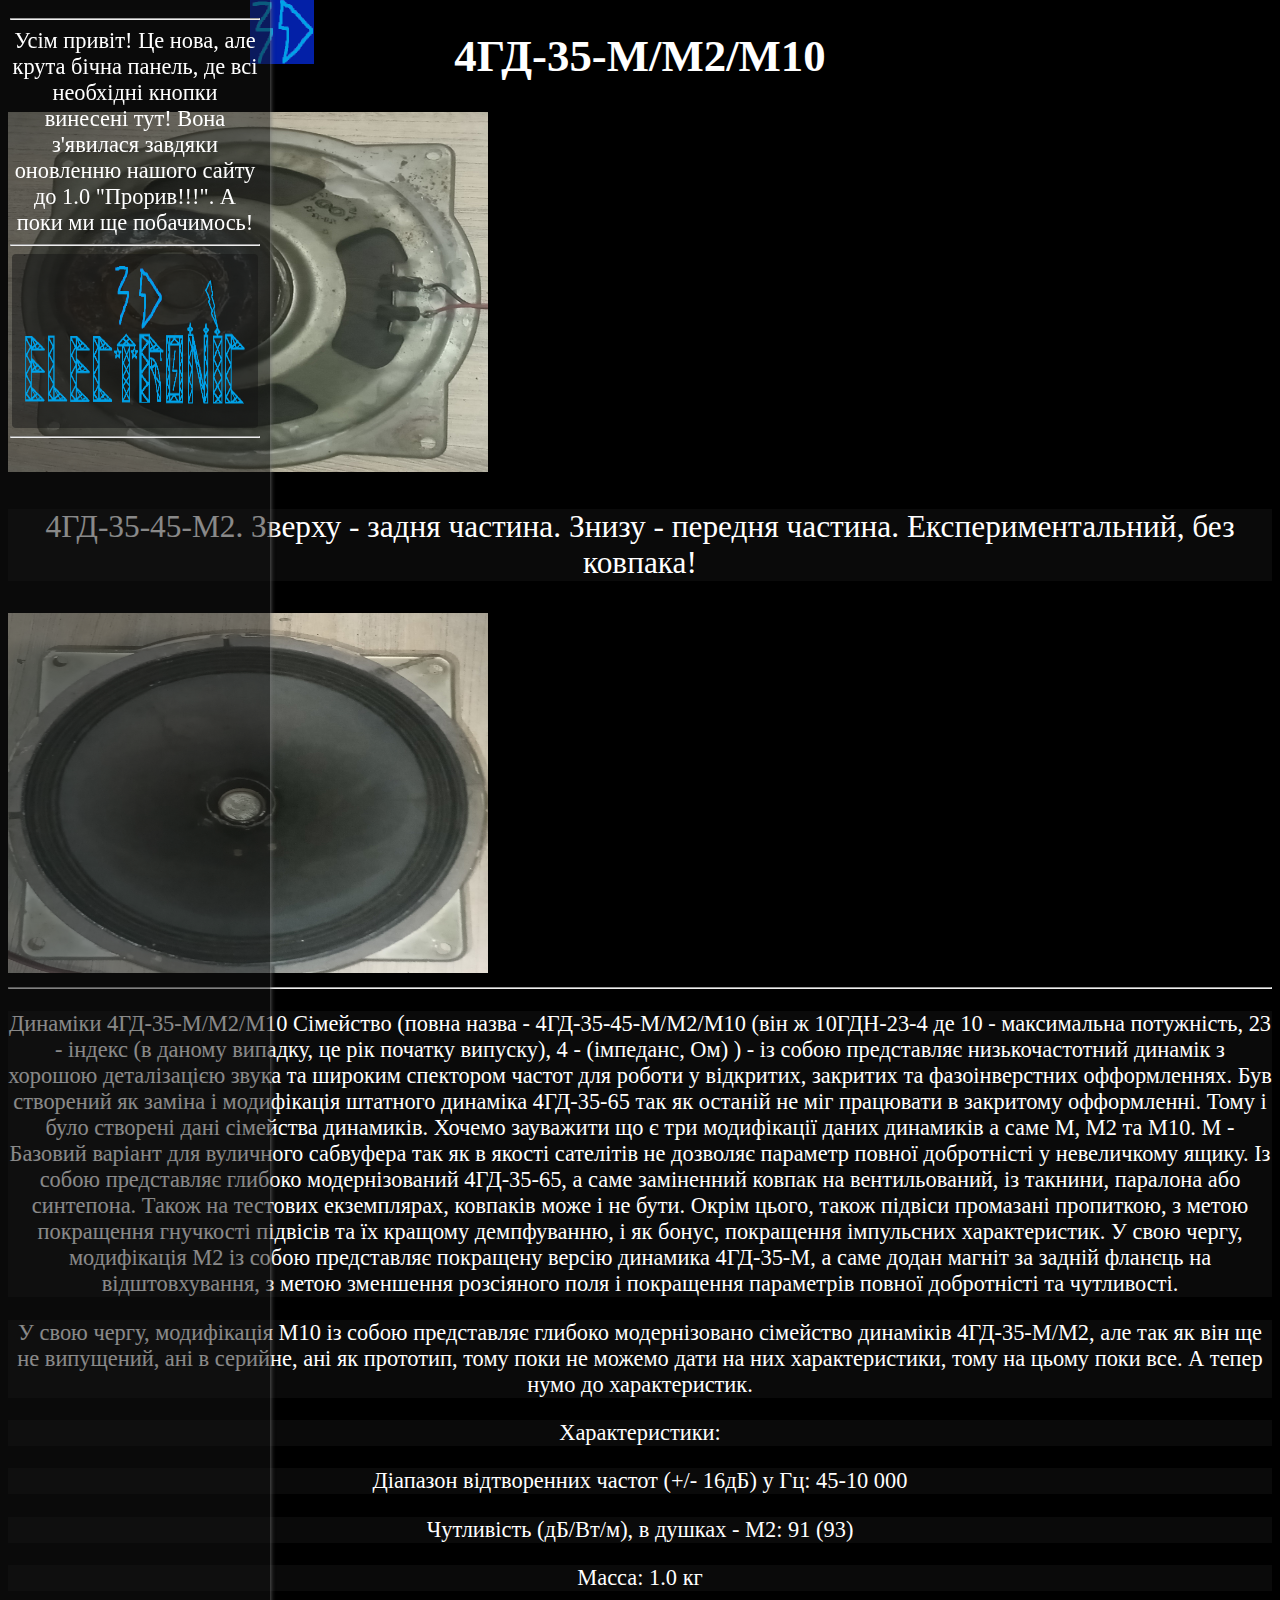
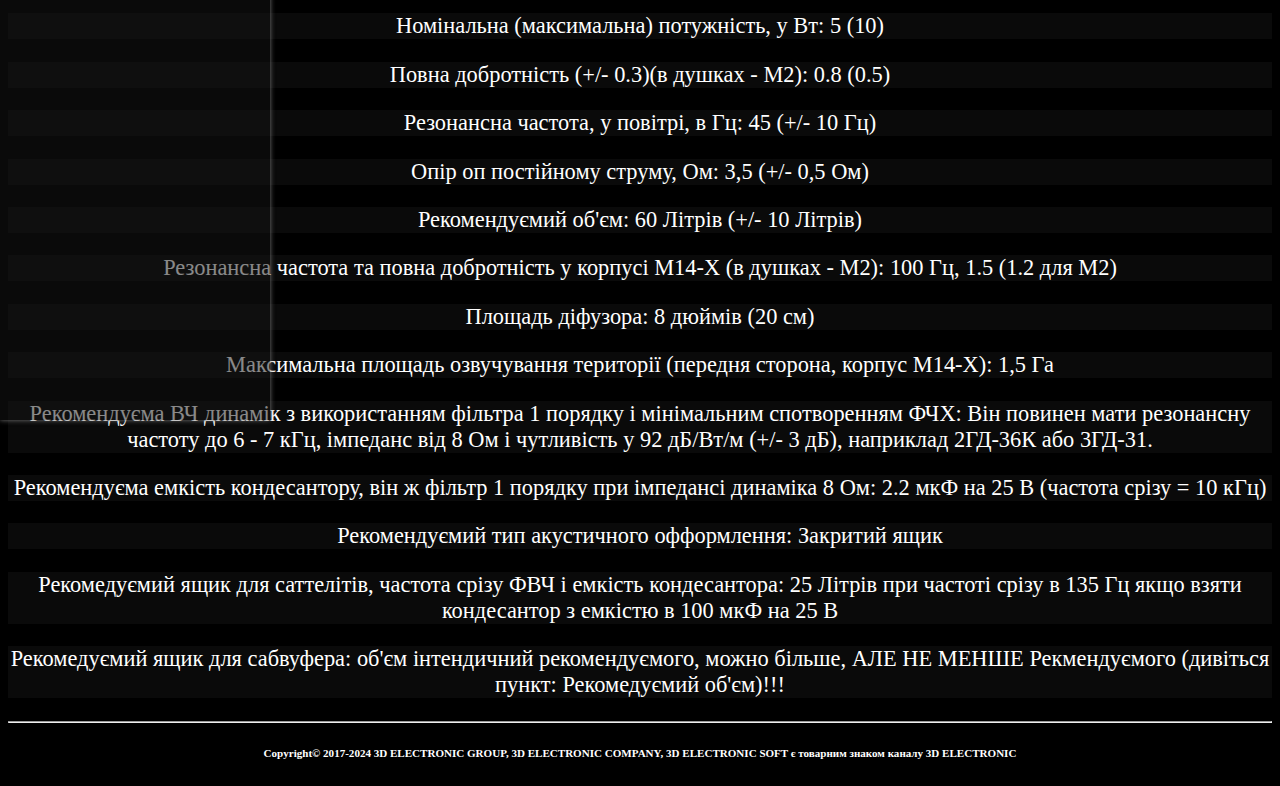
<file: page/4gd35m2.html>
<!DOCTYPE html>
<html><head>
  <meta charset="utf-8">
  <title>Динамік 4ГД-35-М/М2/М10</title>
  <link rel="shortcut icon" href="../files/Images/3d_logo.ico" type="image/x-icon"/> <link href="stylenews.css" rel="stylesheet" type="text/css"/>
 </head>
 <body>
     <a>
     <h1><strong>4ГД-35-М/М2/М10</strong></h1>
	 <img  width="480" height="360" src="../files/Images/351.jpg">
	 <p>4ГД-35-45-М2. Зверху - задня частина. Знизу - передня частина. Експериментальний, без ковпака!</p>
	 <img  width="480" height="360" src="../files/Images/352.jpg">
     </a>
     <hr>
	    <div id="slide_lft">
		<img src="../files/Images/3D ELECTRONIC Icon.png" width="64" height="64">
		<div id="slide_in">
		<hr>
	 <a>Усім привіт! Це нова, але крута бічна панель, де всі необхідні кнопки винесені тут! Вона з'явилася завдяки оновленню нашого сайту до 1.0 "Прорив!!!". А поки ми ще побачимось!</a>
	 <hr>
	 <div>
		<button class="btn-html" type="button"><a href='../index.html'><img src="../files/Images/3D ELECTRONIC Logo v2.2 Without background.png" width='220' height="150"></a></button>
	 </div>
	 <hr>
	 </div>
</div>
      <div>
		<p>Динаміки 4ГД-35-М/М2/М10 Сімейство (повна назва - 4ГД-35-45-М/М2/М10 (він ж 10ГДН-23-4 де 10 - максимальна потужність, 23 - індекс (в даному випадку, це рік початку випуску), 4 - (імпеданс, Ом) ) - із собою представляє низькочастотний динамік з хорошою деталізацією звука та широким спектором частот для роботи у відкритих, закритих та фазоінверстних офформленнях. Був створений як заміна і модифікація штатного динаміка 4ГД-35-65 так як останій не міг працювати в закритому офформленні. Тому і було створені дані сімейства динамиків. Хочемо зауважити що є три модифікації даних динамиків а саме М, М2 та М10. М - Базовий варіант для вуличного сабвуфера так як в якості сателітів не дозволяє параметр повної добротністі у невеличкому ящику. Із собою представляє глибоко модернізований 4ГД-35-65, а саме заміненний ковпак на вентильований, із такнини, паралона або синтепона. Також на тестових екземплярах, ковпаків може і не бути. Окрім цього, також підвіси промазані пропиткою, з метою покращення гнучкості підвісів та їх кращому демпфуванню, і як бонус, покращення імпульсних характеристик. У свою чергу, модифікація М2 із собою представляє покращену версію динамика 4ГД-35-М, а саме додан магніт за задній фланєць на відштовхування, з метою зменшення розсіяного поля і покращення параметрів повної добротністі та чутливості.</p>
		<p>У свою чергу, модифікація М10 із собою представляє глибоко модернізовано сімейство динаміків 4ГД-35-М/М2, але так як він ще не випущений, ані в серийне, ані як прототип, тому поки не можемо дати на них характеристики, тому на цьому поки все. А тепер нумо до характеристик.</p>
	   <p>Характеристики:</p>
	   <p>Діапазон відтворенних частот (+/- 16дБ) у Гц: 45-10 000 </p>
	   <p>Чутливість (дБ/Вт/м), в душках - М2: 91 (93)</p>
	   <p>Масса: 1.0 кг</p>
	   <p>Номінальна (максимальна) потужність, у Вт: 5 (10)</p>
	   <p>Повна добротність (+/- 0.3)(в душках - М2): 0.8 (0.5)</p>
	   <p>Резонансна частота, у повітрі, в Гц: 45 (+/- 10 Гц)</p>
	   <p>Опір оп постійному струму, Ом: 3,5 (+/- 0,5 Ом)</p>
	   <p>Рекомендуємий об'єм: 60 Літрів (+/- 10 Літрів)</p>
	   <p>Резонансна частота та повна добротність у корпусі М14-Х (в душках - М2): 100 Гц, 1.5 (1.2 для М2)</p>
	   <p>Площадь діфузора: 8 дюймів (20 см)</p>
	   <p>Максимальна площадь озвучування території (передня сторона, корпус М14-Х): 1,5 Га</p>
	   <p>Рекомендуєма ВЧ динамік з використанням фільтра 1 порядку і мінімальним спотворенням ФЧХ: Він повинен мати резонансну частоту до 6 - 7 кГц, імпеданс від 8 Ом і чутливість у 92 дБ/Вт/м (+/- 3 дБ), наприклад 2ГД-36К або 3ГД-31.</p>
	   <p>Рекомендуєма емкість кондесантору, він ж фільтр 1 порядку при імпедансі динаміка 8 Ом: 2.2 мкФ на 25 В (частота срізу = 10 кГц)</p>
	   <p>Рекомендуємий тип акустичного офформлення: Закритий ящик</p>
	   <p>Рекомедуємий ящик для саттелітів, частота срізу ФВЧ і емкість кондесантора: 25 Літрів при частоті срізу в 135 Гц якщо взяти кондесантор з емкістю в 100 мкФ на 25 В</p>
	   <p>Рекомедуємий ящик для сабвуфера: об'єм інтендичний рекомендуємого, можно більше, АЛЕ НЕ МЕНШЕ Рекмендуємого (дивіться пункт: Рекомедуємий об'єм)!!!</p>
	  </div>
		<hr>
  </body> 
<body>
<h5 class='tovar'><small> Copyright© 2017-2024 3D ELECTRONIC GROUP, 3D ELECTRONIC COMPANY, 3D ELECTRONIC SOFT  є товарним знаком каналу 3D ELECTRONIC </small> <h6>
</body> 
</html>
</file>
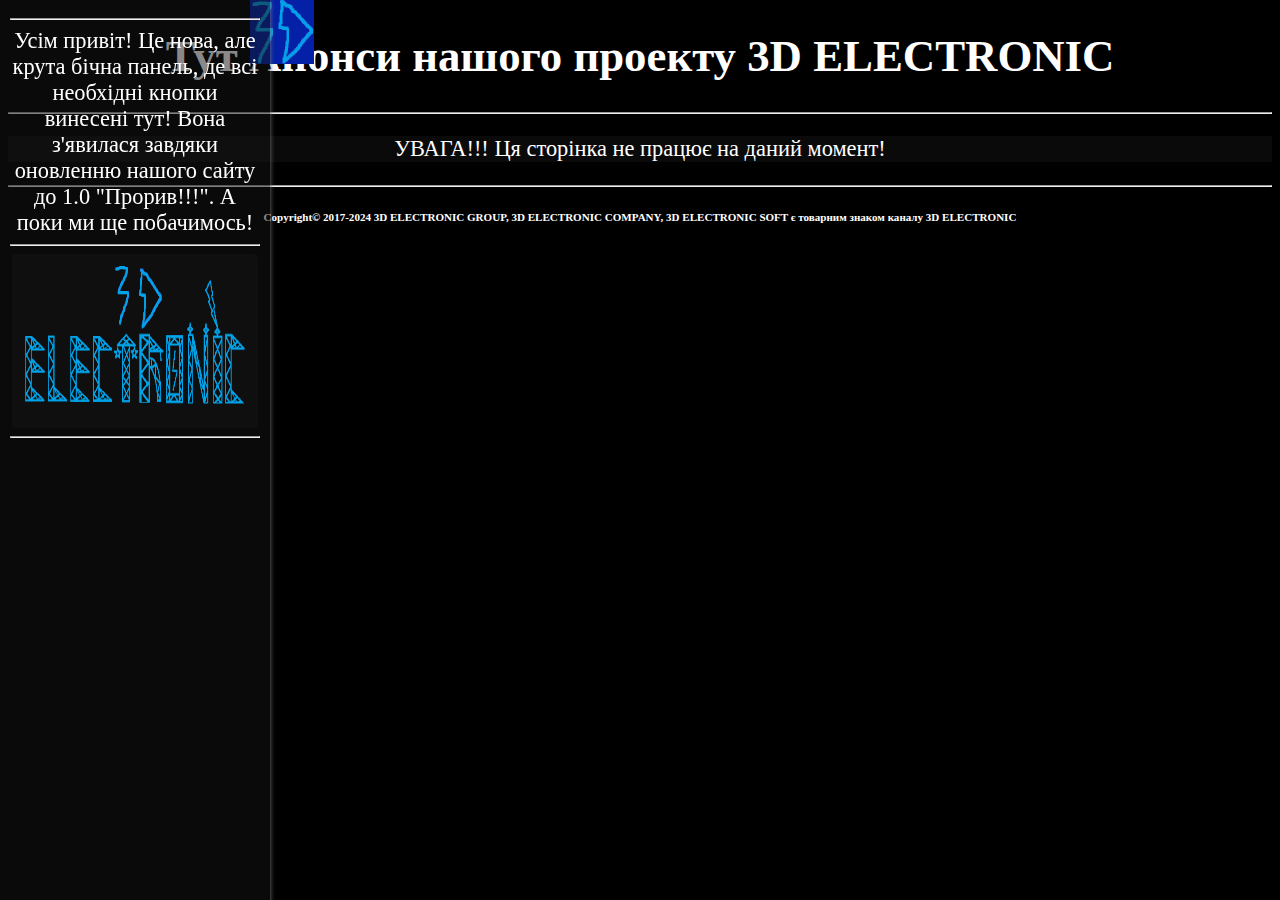
<file: page/anonse.html>
<!DOCTYPE html>
<html><head>
  <meta charset="utf-8">
  <title>Анонси від 3D ELECTRONIC</title>
  <link rel="shortcut icon" href="../files/Images/3d_logo.ico" type="image/x-icon"/> <link href="stylenews.css" rel="stylesheet" type="text/css"/>
 </head>
 <body>
     <a>
     <h1><strong> Тут Анонси нашого проекту 3D ELECTRONIC</strong></h1>
     </a>
     <hr>
	    <div id="slide_lft">
		<img src="../files/Images/3D ELECTRONIC Icon.png" width="64" height="64">
		<div id="slide_in">
		<hr>
	 <a>Усім привіт! Це нова, але крута бічна панель, де всі необхідні кнопки винесені тут! Вона з'явилася завдяки оновленню нашого сайту до 1.0 "Прорив!!!". А поки ми ще побачимось!</a>
	 <hr>
	 <div>
		<button class="btn-html" type="button"><a href='../index.html'><img src="../files/Images/3D ELECTRONIC Logo v2.2 Without background.png" width='220' height="150"></a></button>
	 </div>
	 <hr>
	 </div>
</div>
      <div>
		<p>УВАГА!!! Ця сторінка не працює на даний момент!</p>
	  </div>
		<hr>
  </body> 
<body>
<h5 class='tovar'><small> Copyright© 2017-2024 3D ELECTRONIC GROUP, 3D ELECTRONIC COMPANY, 3D ELECTRONIC SOFT  є товарним знаком каналу 3D ELECTRONIC </small> <h6>
</body> 
</html>
</file>
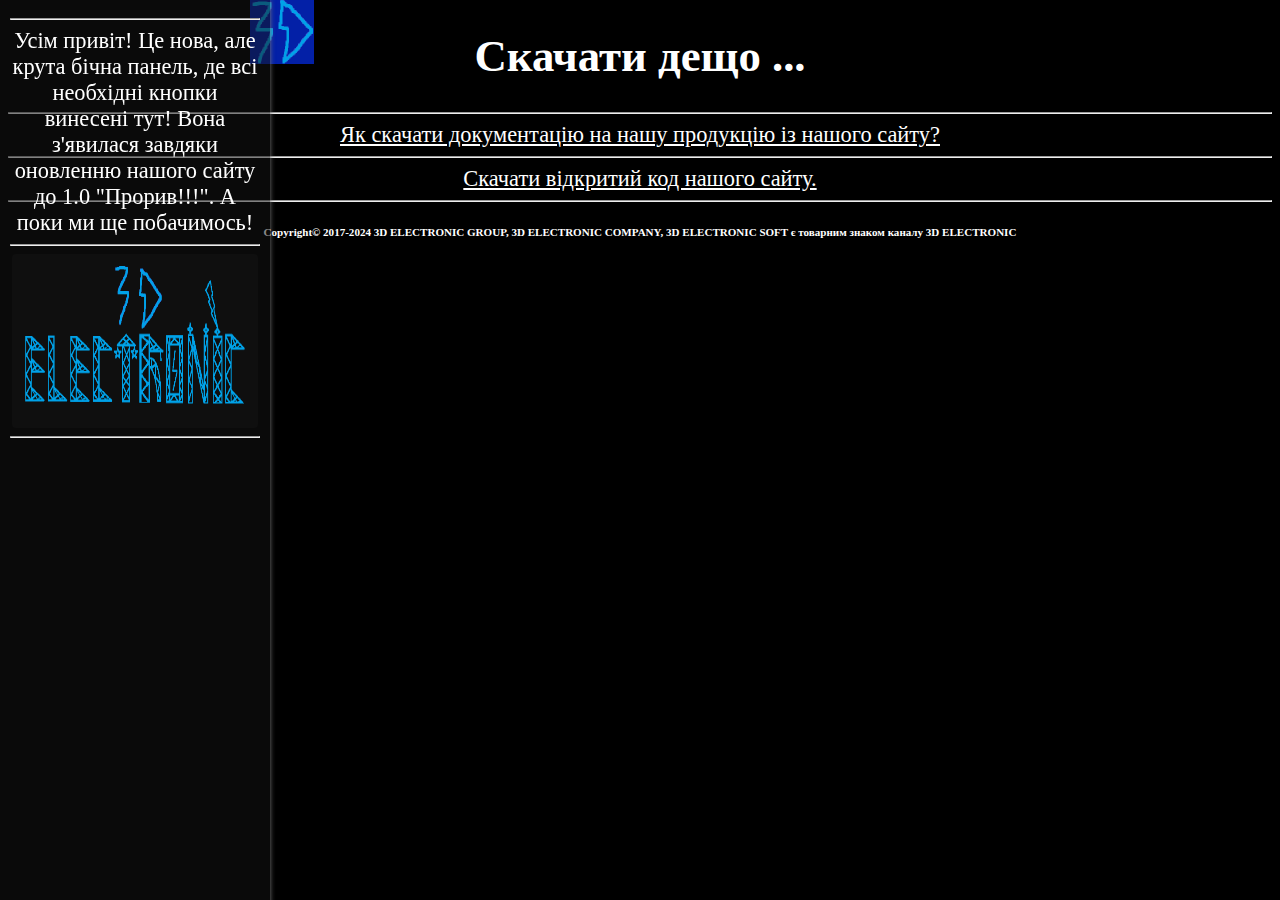
<file: page/download.html>
<!DOCTYPE html>
<html><head>
  <meta charset="utf-8">
  <title>Скачати...</title>
  <link rel="shortcut icon" href="../files/Images/3d_logo.ico" type="image/x-icon"/> <link href="stylenews.css" rel="stylesheet" type="text/css"/>
 </head>
 <body>
     <a>
     <h1><strong>Скачати дещо ...</strong></h1>
     </a>
     <hr>
	    <div id="slide_lft">
		<img src="../files/Images/3D ELECTRONIC Icon.png" width="64" height="64">
		<div id="slide_in">
		<hr>
	 <a>Усім привіт! Це нова, але крута бічна панель, де всі необхідні кнопки винесені тут! Вона з'явилася завдяки оновленню нашого сайту до 1.0 "Прорив!!!". А поки ми ще побачимось!</a>
	 <hr>
	 <div>
		<button class="btn-html" type="button"><a href='../index.html'><img src="../files/Images/3D ELECTRONIC Logo v2.2 Without background.png" width='220' height="150"></a></button>
	 </div>
	 <hr>
	 </div>
</div>
      <div>
		<a href='HTML.html'>Як скачати документацію на нашу продукцію із нашого сайту?</a>
		<hr>
		<a href='HTML2.html'>Скачати відкритий код нашого сайту.</a>
	  </div>
		<hr>
  </body> 
<body>
<h5 class='tovar'><small> Copyright© 2017-2024 3D ELECTRONIC GROUP, 3D ELECTRONIC COMPANY, 3D ELECTRONIC SOFT  є товарним знаком каналу 3D ELECTRONIC </small> <h6>
</body> 
</html>
</file>
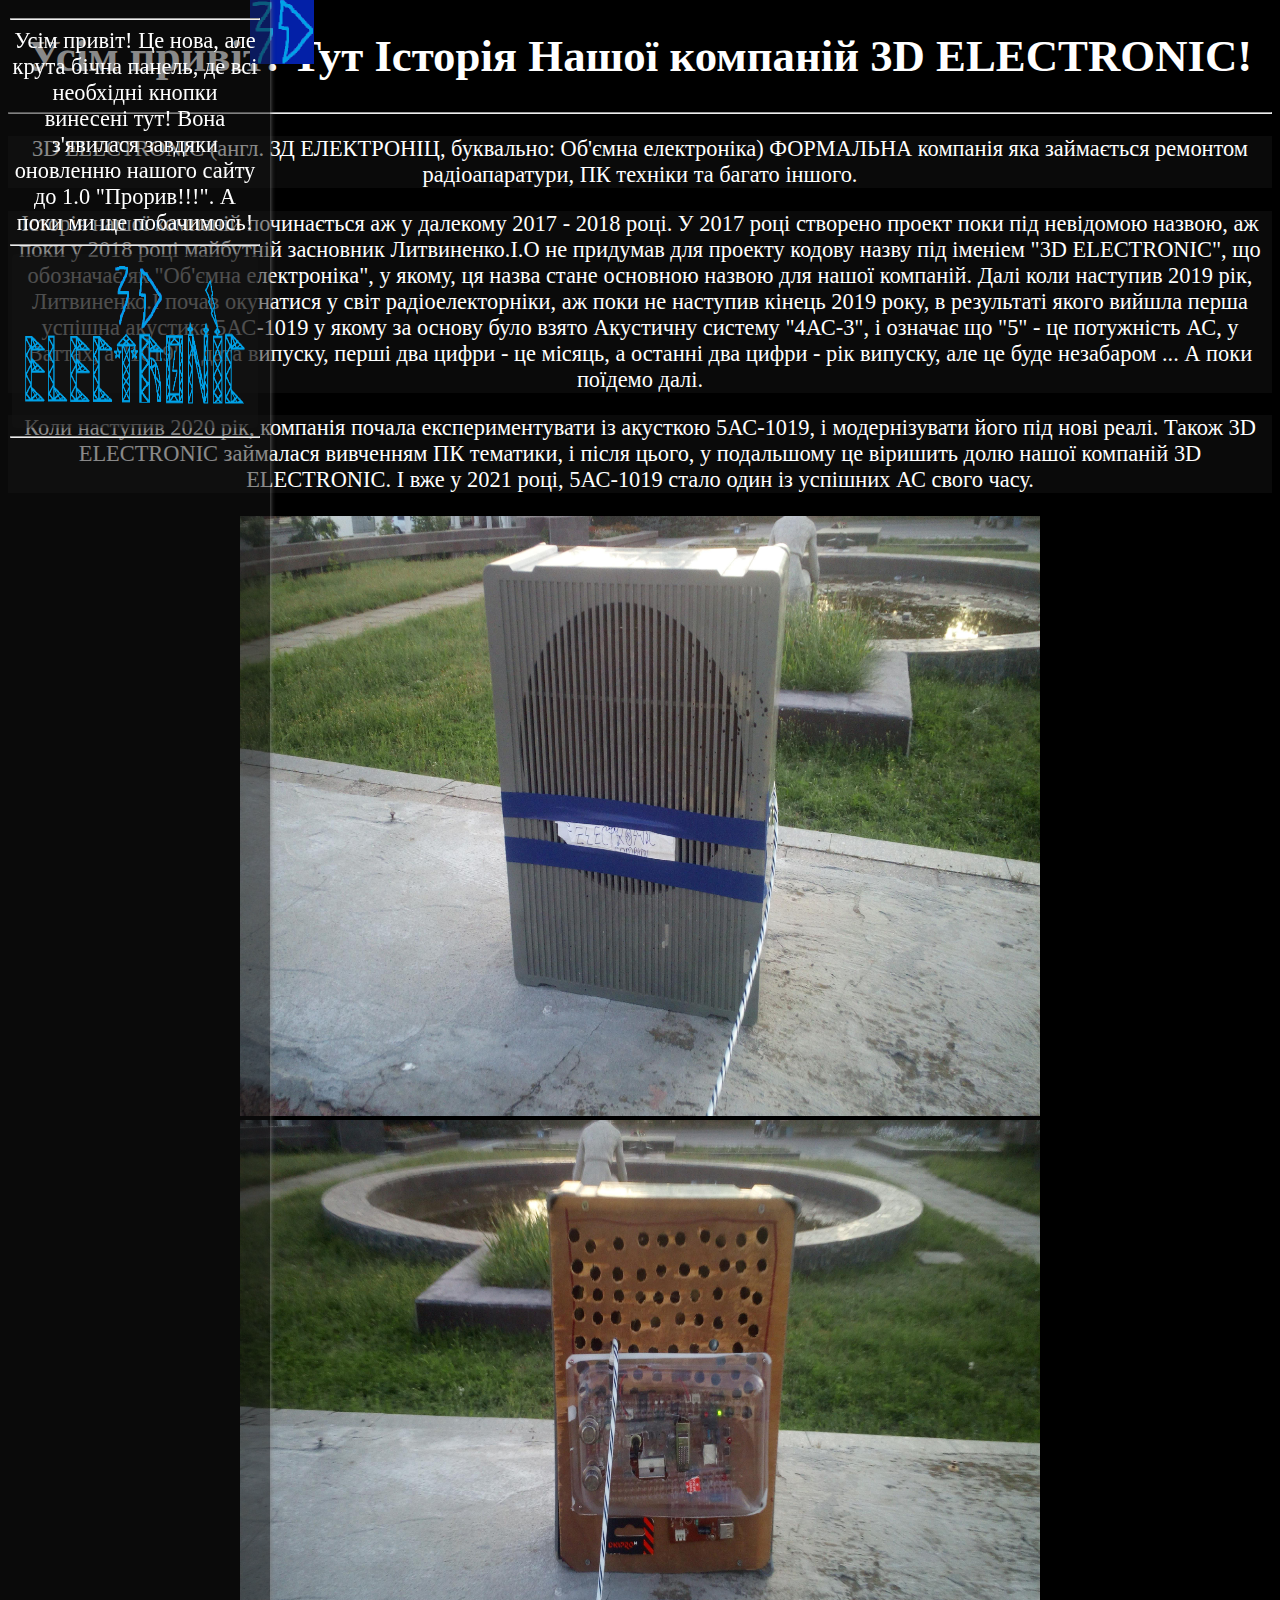
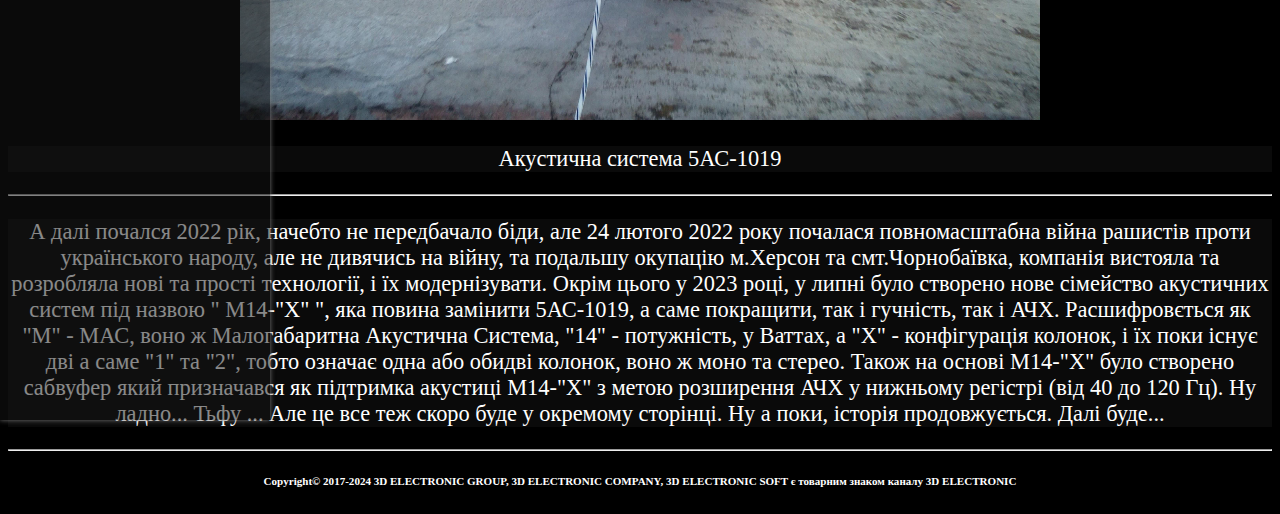
<file: page/history.html>
<!DOCTYPE html>
<html><head>
  <meta charset="utf-8">
  <title>Історія компанії 3D ELECTRONIC</title>
  <link rel="shortcut icon" href="../files/Images/3d_logo.ico" type="image/x-icon"/> <link href="stylenews.css" rel="stylesheet" type="text/css"/>
 </head>
 <body>
     <a>
     <h1><strong>Усім привіт! Тут Історія Нашої компаній 3D ELECTRONIC!</strong></h1>
     </a>
     <hr>
	    <div id="slide_lft">
		<img src="../files/Images/3D ELECTRONIC Icon.png" width="64" height="64">
		<div id="slide_in">
		<hr>
	 <a>Усім привіт! Це нова, але крута бічна панель, де всі необхідні кнопки винесені тут! Вона з'явилася завдяки оновленню нашого сайту до 1.0 "Прорив!!!". А поки ми ще побачимось!</a>
	 <hr>
	 <div>
		<button class="btn-html" type="button"><a href='../index.html'><img src="../files/Images/3D ELECTRONIC Logo v2.2 Without background.png" width='220' height="150"></a></button>
	 </div>
	 <hr>
	 </div>
</div>
	<div>
		<p>3D ELECTRONIC (англ. ЗД ЕЛЕКТРОНІЦ, буквально: Об'ємна електроніка) ФОРМАЛЬНА компанія яка займається ремонтом радіоапаратури, ПК техніки та багато іншого.</p>
		<p>Історія нашої компаній починається аж у далекому 2017 - 2018 році. У 2017 році створено проект поки під невідомою назвою, аж поки у 2018 році майбутній засновник Литвиненко.І.О  не придумав для проекту кодову назву під іменіем "3D ELECTRONIC", що обозначає як "Об'ємна електроніка", у якому, ця назва стане основною назвою для нашої компаній. Далі коли наступив 2019 рік, Литвиненко.І почав окунатися у світ радіоелекторніки, аж поки не наступив кінець 2019 року, в результаті якого вийшла перша успішна акустика 5АС-1019 у якому за основу було взято Акустичну систему "4АС-3", і означає що "5" - це потужність АС, у Ваттах, а "1019" - дата випуску, перші два цифри - це місяць, а останні два цифри - рік випуску, але це буде незабаром ... А поки поїдемо далі. </p>
		<p>Коли наступив 2020 рік, компанія почала експериментувати із акусткою 5АС-1019, і модернізувати його під нові реалі. Також 3D ELECTRONIC займалася вивченням ПК тематики, і після цього, у подальшому це віришить долю нашої компаній 3D ELECTRONIC. І вже у 2021 році, 5АС-1019 стало один із успішних АС свого часу.</p>
		<img class="images" width="800" height="600" src='../files/Images/5АС-1019.jpg'>
		<img class="images" width="800" height="600" src='../files/Images/5АС-1019-.jpg'>
		<p>Акустична система 5АС-1019</p>
		<hr>
		<p>А далі почался 2022 рік, начебто не передбачало біди, але 24 лютого 2022 року почалася повномасштабна війна рашистів проти українського народу, але не дивячись на війну, та подальшу окупацію м.Херсон та смт.Чорнобаївка, компанія вистояла та розробляла нові та прості технології, і їх модернізувати. Окрім цього у 2023 році, у липні було створено нове сімейство акустичних систем під назвою " М14-"Х" ", яка повина замінити 5АС-1019, а саме покращити, так і гучність, так і АЧХ. Расшифровється як "М" - МАС, воно ж Малогабаритна Акустична Система, "14" - потужність, у Ваттах, а "Х" - конфігурація колонок, і їх поки існує дві а саме "1" та "2", тобто означає одна або обидві колонок, воно ж моно та стерео. Також на основі М14-"Х" було створено сабвуфер який призначався як підтримка акустиці М14-"Х" з метою розширення АЧХ у нижньому регістрі (від 40 до 120 Гц). Ну ладно... Тьфу ... Але це все теж скоро буде у окремому сторінці. Ну а поки, історія продовжується. Далі буде... </p>
	  </div>
		<hr>
  </body> 
<body>
<h5 class='tovar'><small> Copyright© 2017-2024 3D ELECTRONIC GROUP, 3D ELECTRONIC COMPANY, 3D ELECTRONIC SOFT  є товарним знаком каналу 3D ELECTRONIC </small> <h6>
</body> 
</html>
</file>
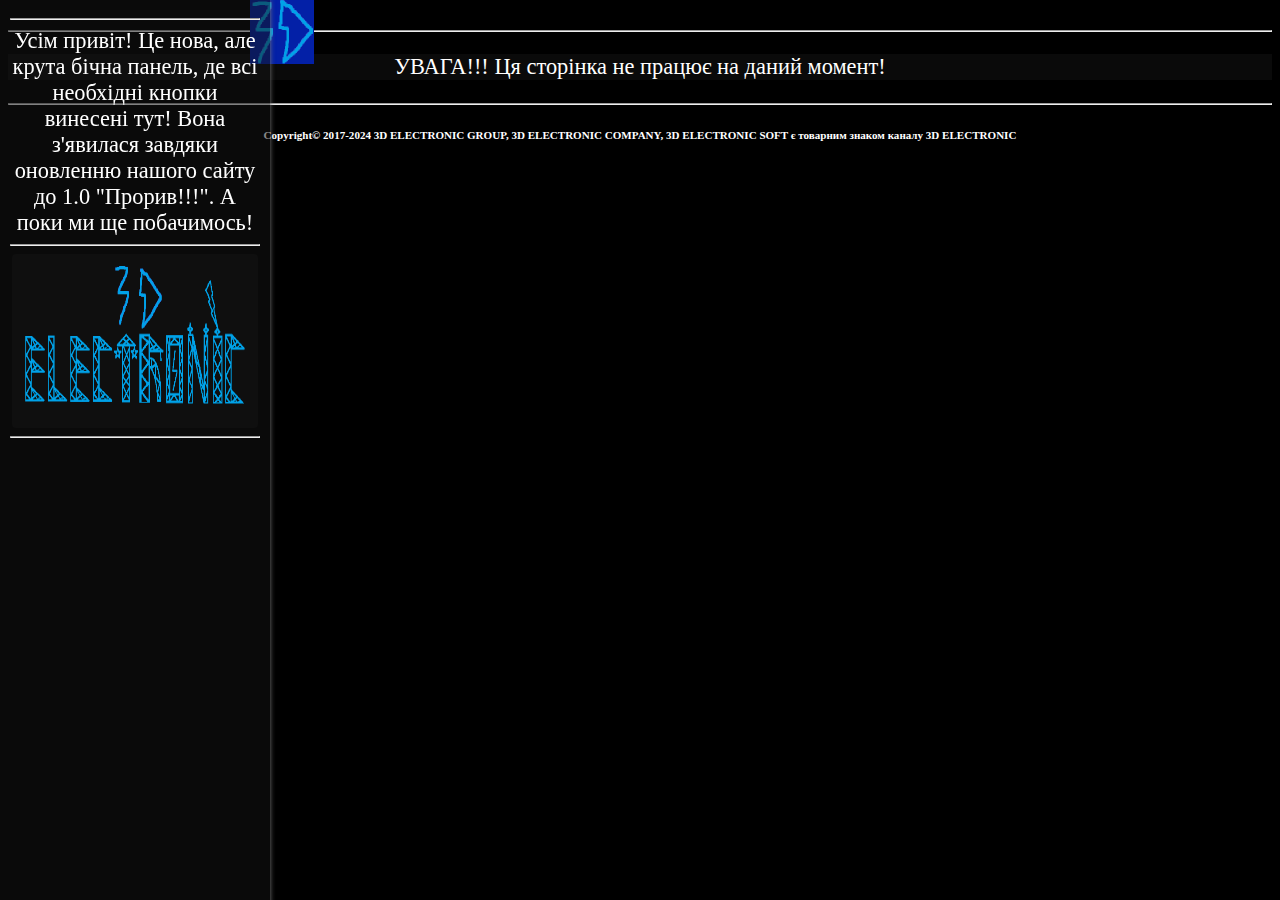
<file: page/HTML.html>
<!DOCTYPE html>
<html><head>
  <meta charset="utf-8">
  <title></title>
  <link rel="shortcut icon" href="../files/Images/3d_logo.ico" type="image/x-icon"/> <link href="stylenews.css" rel="stylesheet" type="text/css"/>
 </head>
 <body>
     <a>
     <h1><strong> </strong></h1>
     </a>
     <hr>
	    <div id="slide_lft">
		<img src="../files/Images/3D ELECTRONIC Icon.png" width="64" height="64">
		<div id="slide_in">
		<hr>
	 <a>Усім привіт! Це нова, але крута бічна панель, де всі необхідні кнопки винесені тут! Вона з'явилася завдяки оновленню нашого сайту до 1.0 "Прорив!!!". А поки ми ще побачимось!</a>
	 <hr>
	 <div>
		<button class="btn-html" type="button"><a href='../index.html'><img src="../files/Images/3D ELECTRONIC Logo v2.2 Without background.png" width='220' height="150"></a></button>
	 </div>
	 <hr>
	 </div>
</div>
      <div>
		<p>УВАГА!!! Ця сторінка не працює на даний момент!</p>
	  </div>
		<hr>
  </body> 
<body>
<h5 class='tovar'><small> Copyright© 2017-2024 3D ELECTRONIC GROUP, 3D ELECTRONIC COMPANY, 3D ELECTRONIC SOFT  є товарним знаком каналу 3D ELECTRONIC </small> <h6>
</body> 
</html>
</file>
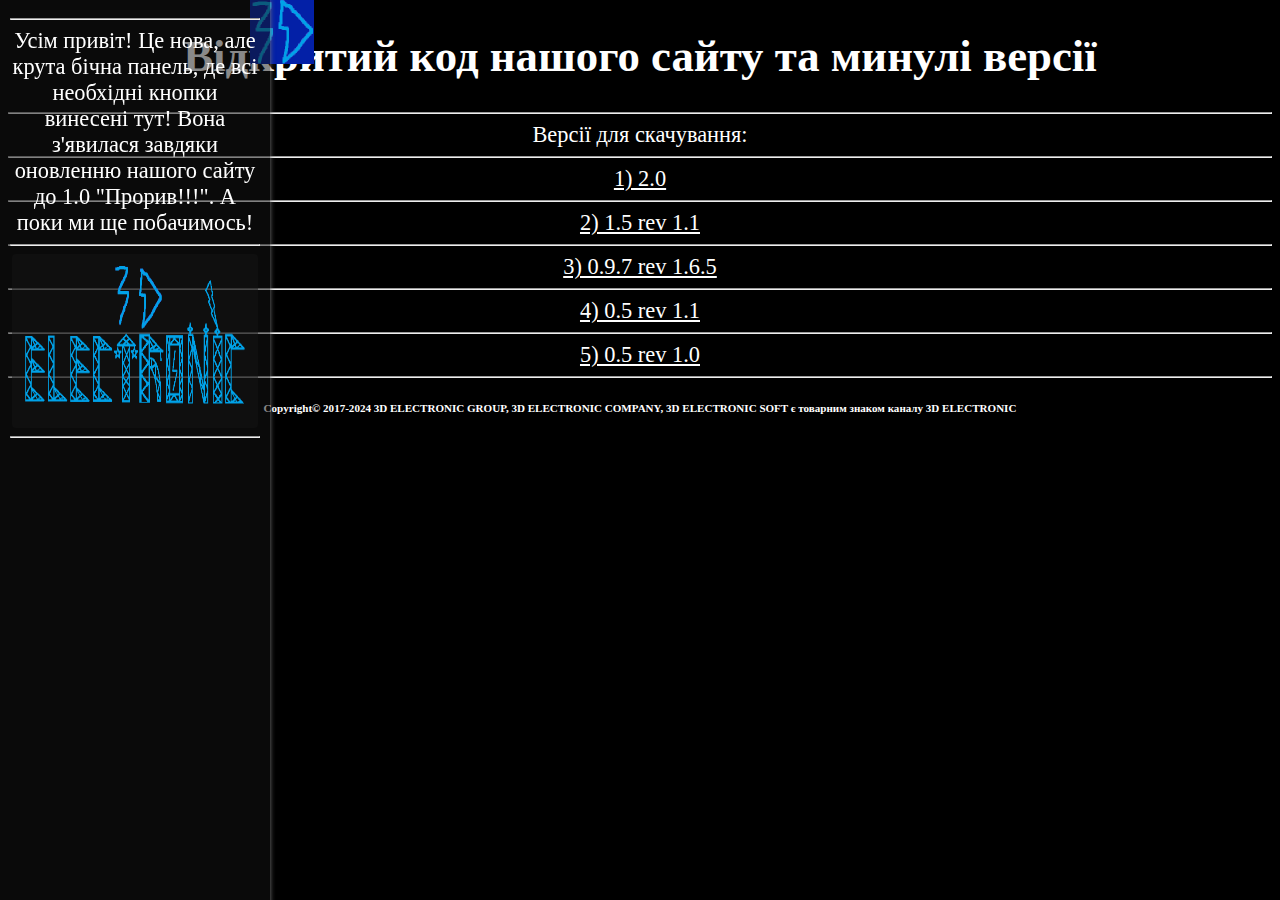
<file: page/HTML2.html>
<!DOCTYPE html>
<html><head>
  <meta charset="utf-8">
  <title>Відкритий код нашого сайту та минулі версії</title>
  <link rel="shortcut icon" href="../files/Images/3d_logo.ico" type="image/x-icon"/> <link href="stylenews.css" rel="stylesheet" type="text/css"/>
 </head>
 <body>
     <a>
     <h1><strong>Відкритий код нашого сайту та минулі версії</strong></h1>
     </a>
     <hr>
	    <div id="slide_lft">
		<img src="../files/Images/3D ELECTRONIC Icon.png" width="64" height="64">
		<div id="slide_in">
		<hr>
	 <a>Усім привіт! Це нова, але крута бічна панель, де всі необхідні кнопки винесені тут! Вона з'явилася завдяки оновленню нашого сайту до 1.0 "Прорив!!!". А поки ми ще побачимось!</a>
	 <hr>
	 <div>
		<button class="btn-html" type="button"><a href='../index.html'><img src="../files/Images/3D ELECTRONIC Logo v2.2 Without background.png" width='220' height="150"></a></button>
	 </div>
	 <hr>
	 </div>
</div>
      <div>
		<a>Версії для скачування:</a>
		<hr>
		<a href='../files/other/downloads/3D ELECTRONIC.zip'>1) 2.0</a>
		<hr>
		<a href='../files/other/downloads/3D_ELECTRONIC_SITES_VER-1.5.zip'>2) 1.5 rev 1.1</a>
		<hr>
		<a href='../files/other/downloads/3D_ELECTRONIC_VERSION_BETA_0.9.7_REV-1.6.5.zip'>3) 0.9.7 rev 1.6.5</a>
		<hr>
		<a href='../files/other/downloads/3D_ELECTRONIC_VERSION-0.5_REV-1.1.zip'>4) 0.5 rev 1.1</a>
		<hr>
		<a href='../files/other/downloads/server.zip'>5) 0.5 rev 1.0</a>
		<a></a>
		<a></a>
	  </div>
		<hr>
  </body> 
<body>
<h5 class='tovar'><small> Copyright© 2017-2024 3D ELECTRONIC GROUP, 3D ELECTRONIC COMPANY, 3D ELECTRONIC SOFT  є товарним знаком каналу 3D ELECTRONIC </small> <h6>
</body> 
</html>
</file>
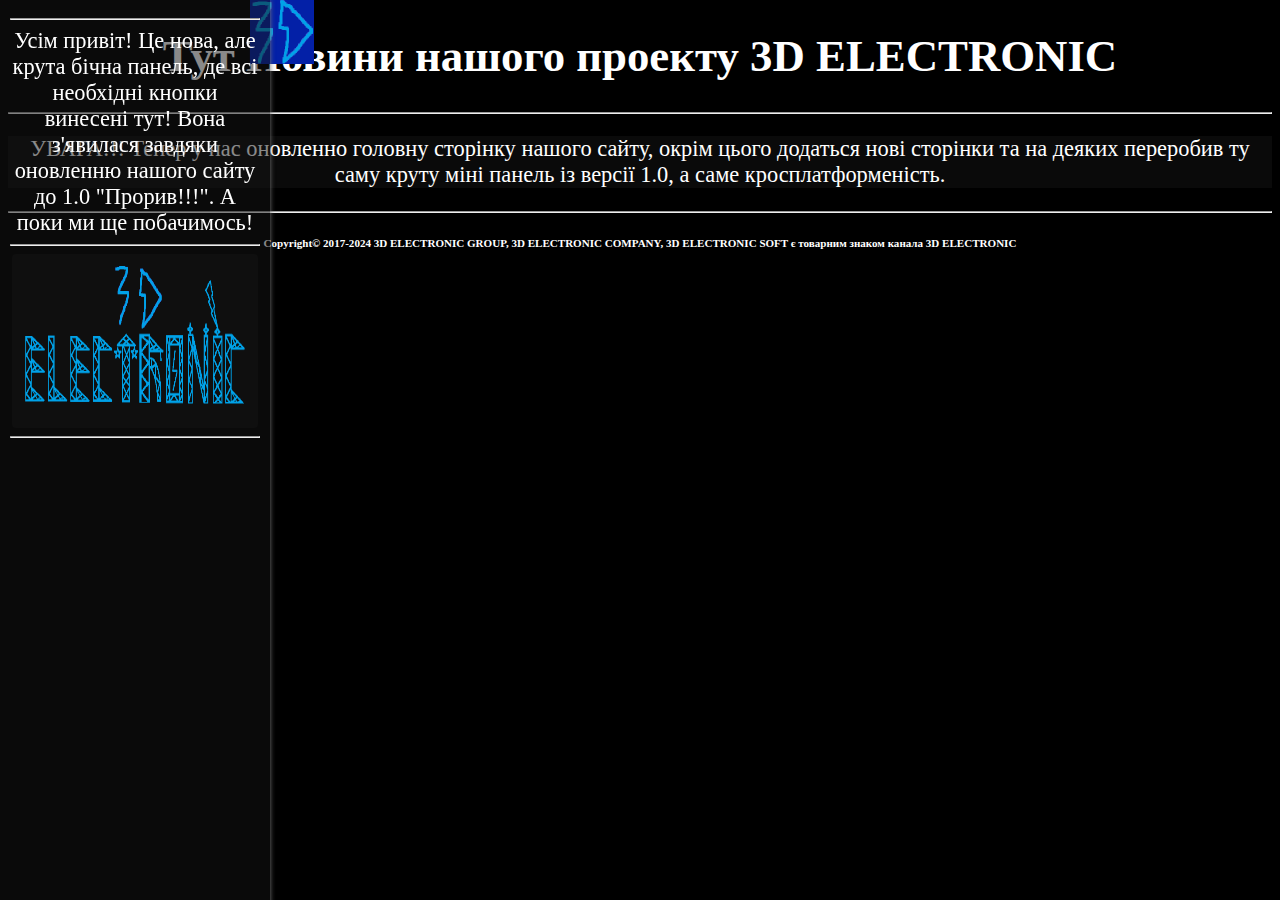
<file: page/newsproject.html>
<!DOCTYPE html>
<html><head>
  <meta charset="utf-8">
  <title>News Project by 3D ELECTRONIC</title>
  <link rel="shortcut icon" href="../files/Images/3d_logo.ico" type="image/x-icon"/> <link href="stylenews.css" rel="stylesheet" type="text/css"/>
 </head>
 <body>
     <a>
     <h1><strong> Тут Новини нашого проекту 3D ELECTRONIC</strong></h1>
     </a>
      <hr>
   <div id="slide_lft">
	<img src="../files/Images/3D ELECTRONIC Icon.png" width="64" height="64">
	<div id="slide_in">
	<hr>
	 <a>Усім привіт! Це нова, але крута бічна панель, де всі необхідні кнопки винесені тут! Вона з'явилася завдяки оновленню нашого сайту до 1.0 "Прорив!!!". А поки ми ще побачимось!</a>
	 <hr>
	 <div>
		<button class="btn-html" type="button"><a href='../index.html'><img src="../files/Images/3D ELECTRONIC Logo v2.2 Without background.png" width='220' height="150"></a></button>
	 </div>
	 <hr>
	</div>
</div>
      <div>
		<p>УВАГА!!! Тепер у нас оновленно головну сторінку нашого сайту, окрім цього додаться нові сторінки та на деяких переробив ту саму круту міні панель із версії 1.0, а саме кросплатформеність.</p>
	  </div>
		<hr>
  </body> 
<body>
<h5 class='tovar'><small> Copyright© 2017-2024 3D ELECTRONIC GROUP, 3D ELECTRONIC COMPANY, 3D ELECTRONIC SOFT є товарним знаком канала 3D ELECTRONIC </small> <h6>
</body> 
</html>
</file>
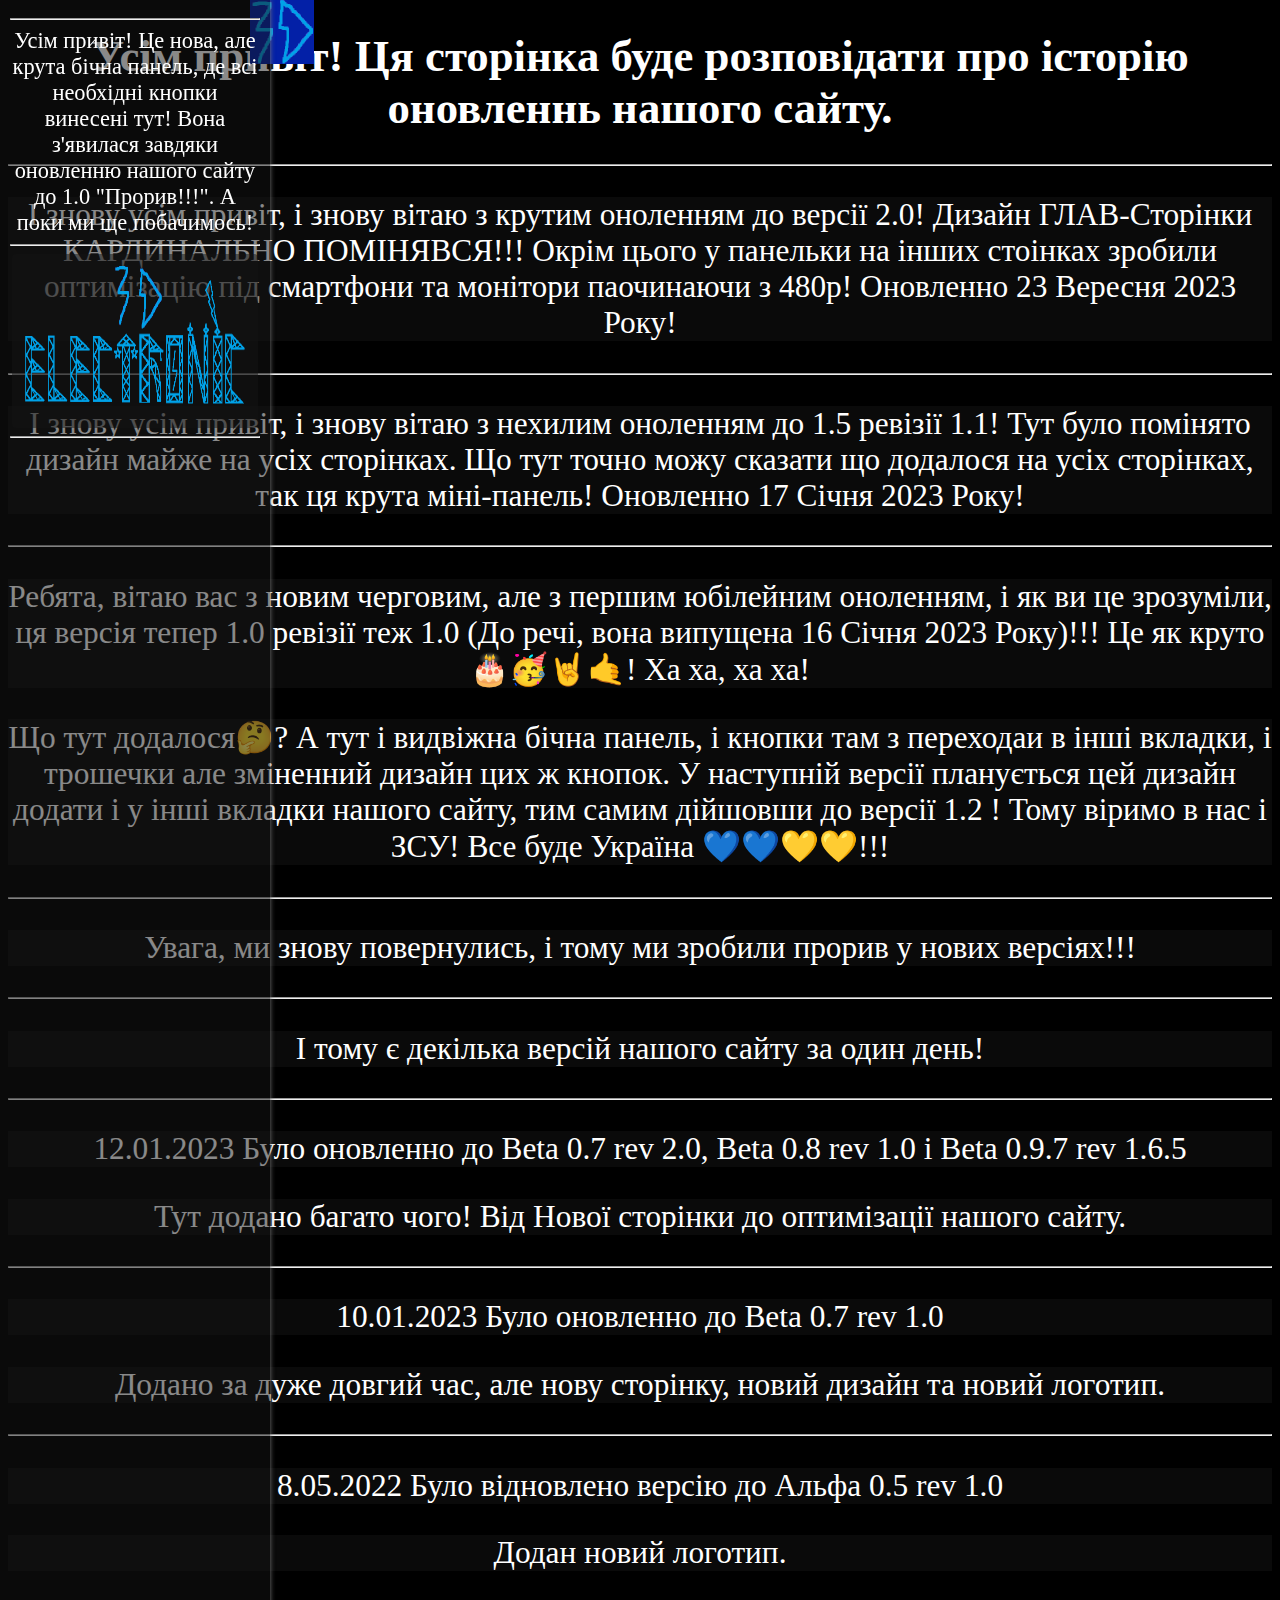
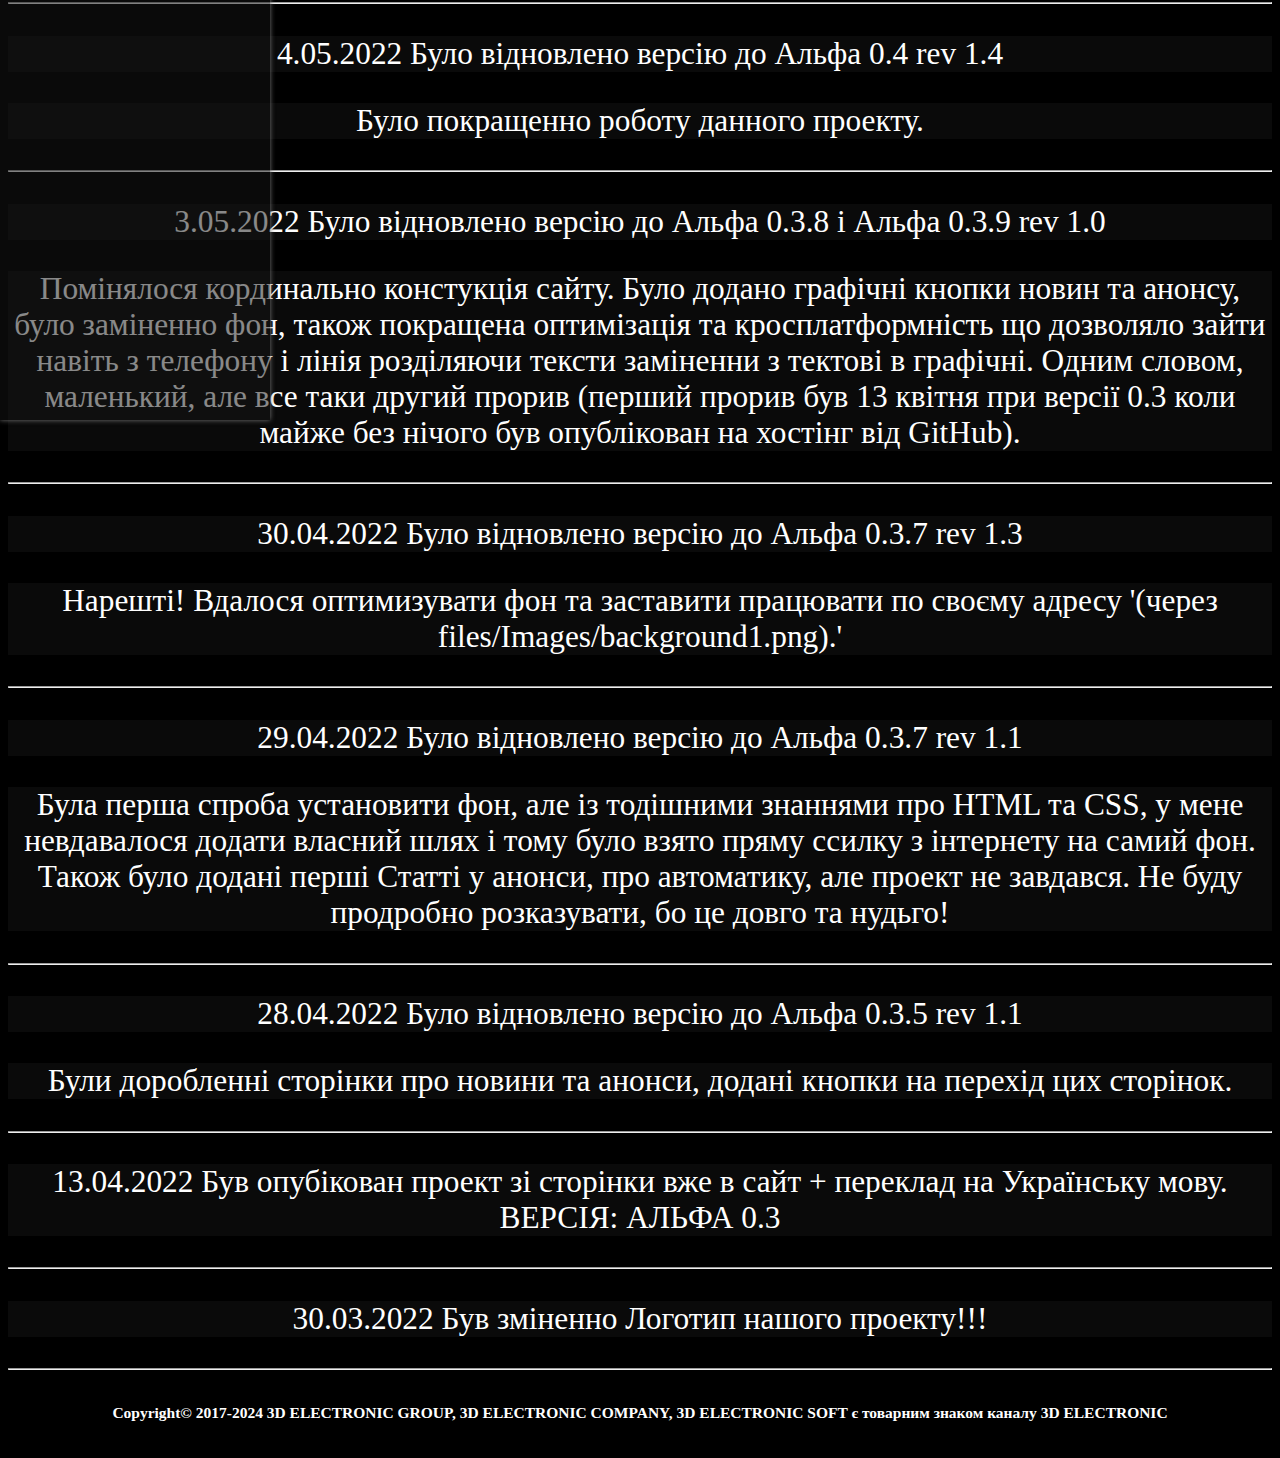
<file: page/updatelist.html>
<!DOCTYPE html>
<html><head>
	<meta charset='utf8'>
	<title>Updatelist 3D ELECTRONIC project</title>
	 <link rel="shortcut icon" href="../files/Images/3d_logo.ico" type="image/x-icon"/> <link href="stylenews.css" rel="stylesheet" type="text/css"/>
</head>
<body>
	    <div id="slide_lft">
 <img src="../files/Images/3D ELECTRONIC Icon.png" width="64" height="64">
<div id="slide_in">
<hr>
	 <a>Усім привіт! Це нова, але крута бічна панель, де всі необхідні кнопки винесені тут! Вона з'явилася завдяки оновленню нашого сайту до 1.0 "Прорив!!!". А поки ми ще побачимось!</a>
	 <hr>
	 <div>
		<button class="btn-html" type="button"><a href='../index.html'><img src="../files/Images/3D ELECTRONIC Logo v2.2 Without background.png" width='220' height="150"></a></button>
	 </div>
	 <hr>
</div>
</div>
	<a><h1><strong>Усім привіт! Ця сторінка буде розповідати про історію оновленнь нашого сайту.</strong></h1><a>
	<hr>
	<div>
	<p>І знову усім привіт, і знову вітаю з крутим оноленням до версії 2.0! Дизайн ГЛАВ-Сторінки КАРДИНАЛЬНО ПОМІНЯВСЯ!!! Окрім цього у панельки на інших стоінках зробили оптимізацію під смартфони та монітори паочинаючи з 480р! Оновленно 23 Вересня 2023 Року!</p>
	</div>
	<hr>
	<div>
	<p>І знову усім привіт, і знову вітаю з нехилим оноленням до 1.5 ревізії 1.1! Тут було помінято дизайн  майже на усіх сторінках. Що тут точно можу сказати що додалося на усіх сторінках, так ця крута міні-панель! Оновленно 17 Січня 2023 Року!</p>
	</div>
	<hr>
	<div>
	<p>Ребята, вітаю вас з новим черговим, але з першим юбілейним оноленням, і як ви це зрозуміли, ця версія тепер 1.0 ревізії теж 1.0 (До речі, вона випущена 16 Січня 2023 Року)!!! Це як круто🎂🥳🤘🤙! Ха ха, ха ха!</p>
	<p>Що тут додалося🤔? А тут і видвіжна бічна панель, і кнопки там з переходаи в інші вкладки, і трошечки але зміненний дизайн цих ж кнопок. У наступній версії планується цей дизайн додати і у інші вкладки нашого сайту, тим самим дійшовши до версії 1.2 ! Тому віримо в нас і ЗСУ! Все буде Україна 💙💙💛💛!!!</p>
	</div>
	<hr>
	<div>
	<p>Увага, ми знову повернулись, і тому ми зробили прорив у нових версіях!!!</p>
	</div>
	<hr>
	<div>
	<p>І тому є декілька версій нашого сайту за один день!</p>
	</div>
	<hr>
	<div>
	<p>12.01.2023 Було оновленно до Beta 0.7 rev 2.0, Beta 0.8 rev 1.0 і Beta 0.9.7 rev 1.6.5</p>
	<p>Тут додано багато чого! Від Нової сторінки до оптимізації нашого сайту.</p>
	</div>
	<hr>
	<div>
	<p>10.01.2023 Було оновленно до Beta 0.7 rev 1.0</p>
	<p>Додано за дуже довгий час, але нову сторінку, новий дизайн та новий логотип.</p>
	</div>
	<hr>
	<div>
	<p>8.05.2022 Було відновлено версію до Альфа 0.5 rev 1.0</p>
	<p>Додан новий логотип.</p>
	</div>
	<hr>
	<div>
	<p>4.05.2022 Було відновлено версію до Альфа 0.4 rev 1.4</p>
	<p>Було покращенно роботу данного проекту.</p>
	</div>
	<hr>
	<div>
	<p>3.05.2022 Було відновлено версію до Альфа 0.3.8 і Альфа 0.3.9 rev 1.0</p>
	<p>Помінялося кординально констукція сайту. Було додано графічні кнопки новин та анонсу, було заміненно фон, також покращена оптимізація та кросплатформність що дозволяло зайти навіть з телефону і лінія розділяючи тексти заміненни з тектові в графічні. Одним словом, маленький, але все таки другий прорив (перший прорив був 13 квітня при версії 0.3 коли майже без нічого був опублікован на хостінг від GitHub).</p>
	</div>
	<hr>
	<div>
	<p>30.04.2022 Було відновлено версію до Альфа 0.3.7 rev 1.3</p>
	<p>Нарешті! Вдалося оптимизувати фон та заставити працювати по своєму адресу '(через files/Images/background1.png).'</p>
	</div>
	<hr>
	<div>
	<p>29.04.2022 Було відновлено версію до Альфа 0.3.7 rev 1.1</p>
	<p>Була перша спроба установити фон, але із тодішними знаннями про HTML та CSS, у мене невдавалося додати власний шлях і тому було взято пряму ссилку з інтернету на самий фон. Також було додані перші Статті у анонси, про автоматику, але проект не завдався. Не буду продробно розказувати, бо це довго та нудьго!</p>
	</div>
	<hr>
	<div>
	<p>28.04.2022 Було відновлено версію до Альфа 0.3.5 rev 1.1</p>
	<p>Були доробленні сторінки про новини та анонси, додані кнопки на перехід цих сторінок.</p>
	</div>
	<hr>
	<div><p>13.04.2022 Був опубікован проект зі сторінки вже в сайт + переклад на Українську мову. ВЕРСІЯ: АЛЬФА 0.3</p></div>
	<hr>
	<div><p>30.03.2022 Був зміненно Логотип нашого проекту!!! </p></div>
	<hr>
</body>
<h5 class='tovar'><small> Copyright© 2017-2024 3D ELECTRONIC GROUP, 3D ELECTRONIC COMPANY, 3D ELECTRONIC SOFT  є товарним знаком каналу 3D ELECTRONIC </small> <h6>
</body> 
</html>
</file>
<file: page/stylenews.css>
a {
 color:white;
 font-size:140% ;
 text-align:center
} 


div{
	color:white;
	text-align:center
}
b{
   	color:white;
	text-align:center
}

p {
	text-align:center;
	background: rgba(20, 20, 20, 0.5);
	font-size:140%;
}
 
img {
	text-align:center
} 

.line {
	color:white 
}

.tovar {
	text-align:center;
	color:white
}

html {
  background-color: black;
  background-repeat: no-repeat;
  background-position: center center;
  background-attachment: fixed;
  -webkit-background-size: cover;
  -moz-background-size: cover;
  -o-background-size: cover;
  background-size: cover;
} 
 
.btn {
  border: 1px solid transparent;
  border-top-color: transparent;
  border-right-color: transparent;
  border-bottom-color: transparent;
  border-left-color: transparent;
  padding: .375rem .75rem;
  font-size: 1rem;
  line-height: 1.5;
  border-radius: .25rem;
  transition: color .15s ease-in-out, background-color .15s ease-in-out, border-color .15s ease-in-out, box-shadow .15s ease-in-out;
  background: rgba(0, 0, 0, 0);
} 



.btn-html {
  border: 1px solid transparent;
  border-top-color: transparent;
  border-right-color: transparent;
  border-bottom-color: transparent;
  border-left-color: transparent;
  padding: .375rem .75rem;
  font-size: 1rem;
  line-height: 1.5;
  border-radius: .25rem;
  transition: color .15s ease-in-out, background-color .15s ease-in-out, border-color .15s ease-in-out, box-shadow .15s ease-in-out;
  background: rgba(20, 20, 20, 0.5);
} 

.btn-logo {
  border: 1px solid transparent;
  border-top-color: transparent;
  border-right-color: transparent;
  border-bottom-color: transparent;
  border-left-color: transparent;
  padding: .375rem .75rem;
  font-size: 1rem;
  line-height: 1.5;
  border-radius: .25rem;
  transition: color .15s ease-in-out, background-color .15s ease-in-out, border-color .15s ease-in-out, box-shadow .15s ease-in-out;
  background: rgba(20, 20, 20, 0);
} 

#slide_lft{
position: fixed;
top: 0px;
left: -0px;
-webkit-transition-duration: 0.3s;
-moz-transition-duration: 0.3s;
-o-transition-duration: 0.3s;
transition-duration: 0.3s;
color:#fff;
padding:0px;
}
#slide_in {
position: fixed;
min-height:2000px;
top: 0px;
left: -270px;
-webkit-transition-duration: 0.3s;
-moz-transition-duration: 0.3s;
-o-transition-duration: 0.3s;
transition-duration: 0.3s;
box-shadow:0 0 5px #777;
background: rgba(20, 20, 20, 0.5);
color:#fff;
width:250px;
padding:10px;
box-sizing:padding-box;
}
#slide_lft:hover {
left: 250px;
}
#slide_lft:hover #slide_in {
left: 0;
}
</file>
